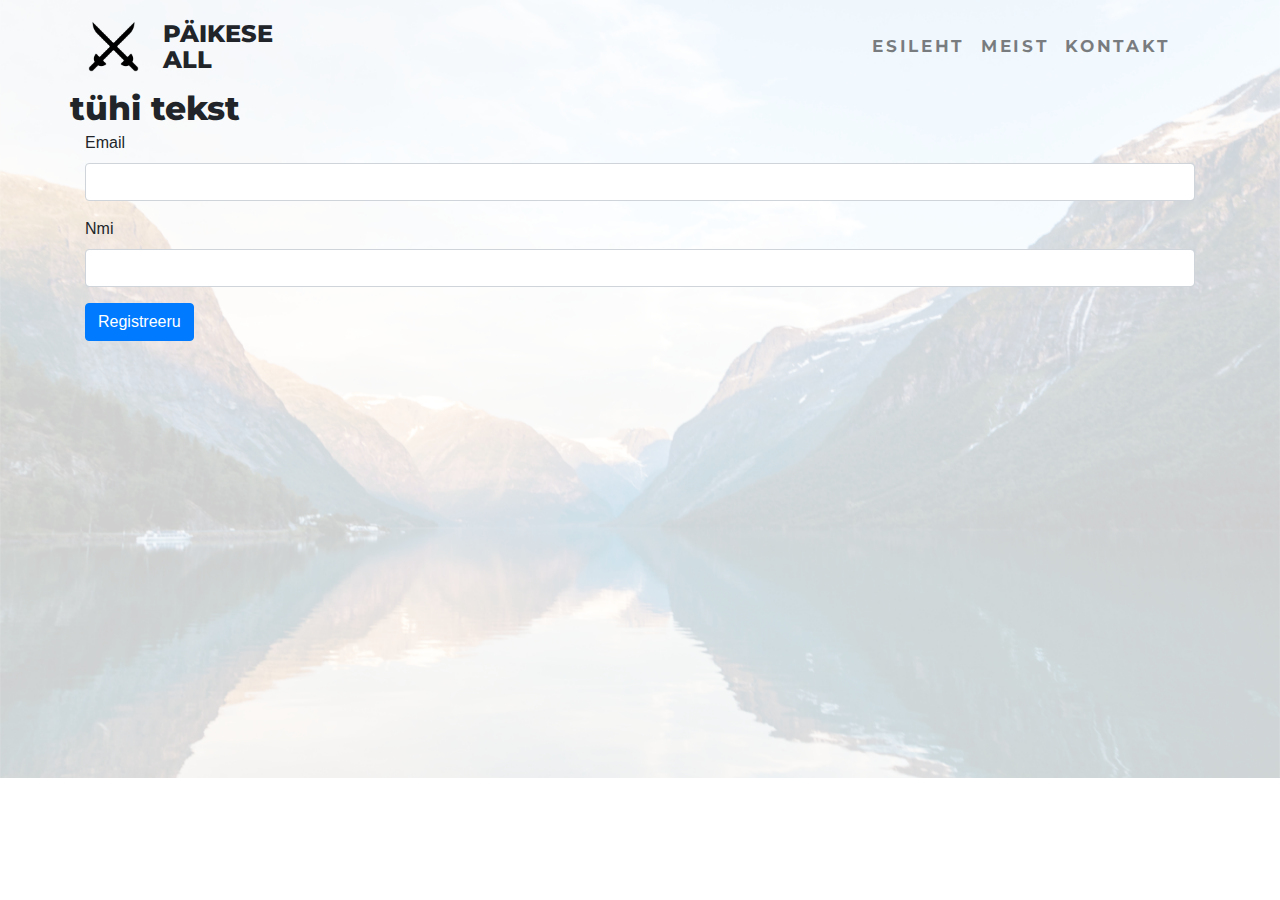
<file: vaataLähemalt.html>
<!doctype html>
<html lang="en" xmlns="http://www.w3.org/1999/html">
<head>
    <!-- Required meta tags -->
    <meta charset="utf-8">
    <meta name="viewport" content="width=device-width, initial-scale=1, shrink-to-fit=no">

    <!-- Bootstrap CSS -->
    <link rel="stylesheet" href="https://stackpath.bootstrapcdn.com/bootstrap/4.5.2/css/bootstrap.min.css"
          integrity="sha384-JcKb8q3iqJ61gNV9KGb8thSsNjpSL0n8PARn9HuZOnIxN0hoP+VmmDGMN5t9UJ0Z" crossorigin="anonymous">
    <link rel="stylesheet" href="matkaklubi.css">
    <link href="https://fonts.googleapis.com/css2?family=Montserrat:wght@500;700;800&display=swap" rel="stylesheet">
    <title>Matkaklubi-Moto</title>
</head>
<body>
<div class="container-fluid pais">
    <div class="container">
        <nav class="navbar navbar-expand-lg navbar-light bg-transparent ">
            <a class="navbar-brand" href="#">
                <img class="klubilogo" src="assets/klubilogo.png">
            </a>
            <p class="klubinimi text-uppercase">Päikese all</p>
            <button class="navbar-toggler " type="button" data-toggle="collapse" data-target="#navbarNav"
                    aria-controls="navbarNav" aria-expanded="false" aria-label="Toggle navigation">
                <span class="navbar-toggler-icon"></span>
            </button>
            <div class="collapse navbar-collapse" id="navbarNav">
                <ul class="navbar-nav ml-auto ">
                    <li class="nav-item">
                        <a class="nav-link" href="./index.html">Esileht<span class="sr-only">(current)</span></a>
                    </li>
                    <li class="nav-item">
                        <a class="nav-link active" href="#">Meist</a>
                    </li>
                    <li class="nav-item">
                        <a class="nav-link" href="#">Uudised</a>
                    </li>
                    <li class="nav-item">
                        <a class="nav-link " href="#">Kontakt</a>
                    </li>
                </ul>
            </div>
        </nav>
        <div  id="esimReg" class="row">
            <div ><h1>tühi tekst</h1></div>
        </div>
        <form action="http://wpkonsult.ee/oppurid/veeb40/vormid.php?email=test@test.ee&nimi=Testija" method="get"  >
            <div class="form-group">
                <label for="registreerujaEmail">Email</label>
                <input type="email" class="form-control" id="registreerujaEmail" aria-describedby="emailHelp">
            </div>
            <div class="form-group">
                <label for="registreerujaNimi">Nmi</label>
                <input type="text" class="form-control" id="registreerujaNimi">
            </div>
            <button type="submit" class="btn btn-primary">Registreeru</button>
        </form>
    </div>
</div>
<!-- Optional JavaScript -->
<!-- jQuery first, then Popper.js, then Bootstrap JS -->
<script src="https://code.jquery.com/jquery-3.5.1.slim.min.js"
        integrity="sha384-DfXdz2htPH0lsSSs5nCTpuj/zy4C+OGpamoFVy38MVBnE+IbbVYUew+OrCXaRkfj"
        crossorigin="anonymous"></script>
<script src="https://cdn.jsdelivr.net/npm/popper.js@1.16.1/dist/umd/popper.min.js"
        integrity="sha384-9/reFTGAW83EW2RDu2S0VKaIzap3H66lZH81PoYlFhbGU+6BZp6G7niu735Sk7lN"
        crossorigin="anonymous"></script>
<script src="https://stackpath.bootstrapcdn.com/bootstrap/4.5.2/js/bootstrap.min.js"
        integrity="sha384-B4gt1jrGC7Jh4AgTPSdUtOBvfO8shuf57BaghqFfPlYxofvL8/KUEfYiJOMMV+rV"
        crossorigin="anonymous"></script>
<script src="matkaklubi.js"></script>
</body>
</html>
</file>
<file: matkaklubi.css>
.pais {
    width: 100%;
    height: 778px;
    background-image: url("assets/Hills.png");
    background-position:center;
    background-repeat: no-repeat;
    background-size: cover;
}

.klubilogo {
    width: 67px;
    margin-left: -21px;
}

.klubinimi {
    font-size: 24px;
    line-height: 26px;
    font-weight: 800;
    font-family: 'Montserrat', sans-serif;
    max-width: 126px;
    padding-top: 0px;
    margin-bottom: 0;
}

h1 {
    font-size: 33px;
    line-height: 30px;
    font-weight: 800;
    font-family: 'Montserrat', sans-serif;

}

h2 {
    font-size: 42px;
    line-height: 51px;
    font-weight: 800;
    font-family: 'Montserrat', sans-serif;
}

h3 {
    font-size: 23px;
    line-height: 35px;
    font-weight: 800;
    font-family: 'Montserrat', sans-serif;
    padding-top: 8px;
}

.nupppaises {
    font-family: 'Montserrat', sans-serif;
    letter-spacing: 2.25px;
    font-size: 25px;
    text-transform: uppercase;
    line-height: 46px;
    padding-right: 15px;
    padding-left: 15px;
    font-weight: bolder;
    border-radius: unset;
}

a {

    letter-spacing: 2.67px;
    font-family: 'Montserrat', sans-serif;
    text-transform: uppercase;
    font-size: 17px;
    color: #000000;
    font-weight: bold;
}

.esimenevahe {
    margin-top: 56px;
}

.liblikas1 {
    width: 60px;
    height: 32px;
    opacity: 1;
    background-size: 30px;
    background: transparent url(assets/Butterfly.png) no-repeat left center;
    position: absolute;
    left: -30px;
}

.naisepilt img {
    display: block;
    width: 682px;
    height: 672px;
    border-radius: 48%;
    object-fit: cover;
    margin-top: -232px;
    margin-right: -400px;
}
.esimeneMeist {
    font-size: 42px;
    line-height: 51px;
    font-weight: 800;
    font-family: 'Montserrat', sans-serif;
}
.piltMeist {
    width: 100%;
    height: 681px;
    background-image: url("assets/mägi2.jpg");
    background-position:center;
    background-repeat: no-repeat;
    background-size: cover;

}

.tekst  {
    font-size: 23px;
    font-weight: 800;
    font-family: 'Montserrat', sans-serif;
}

.matkaAndmed {
    text-align: center;
    font-size: 24px;
    line-height: 26px;
    font-weight: 800;
    font-family: 'Montserrat', sans-serif;
}
</file>
